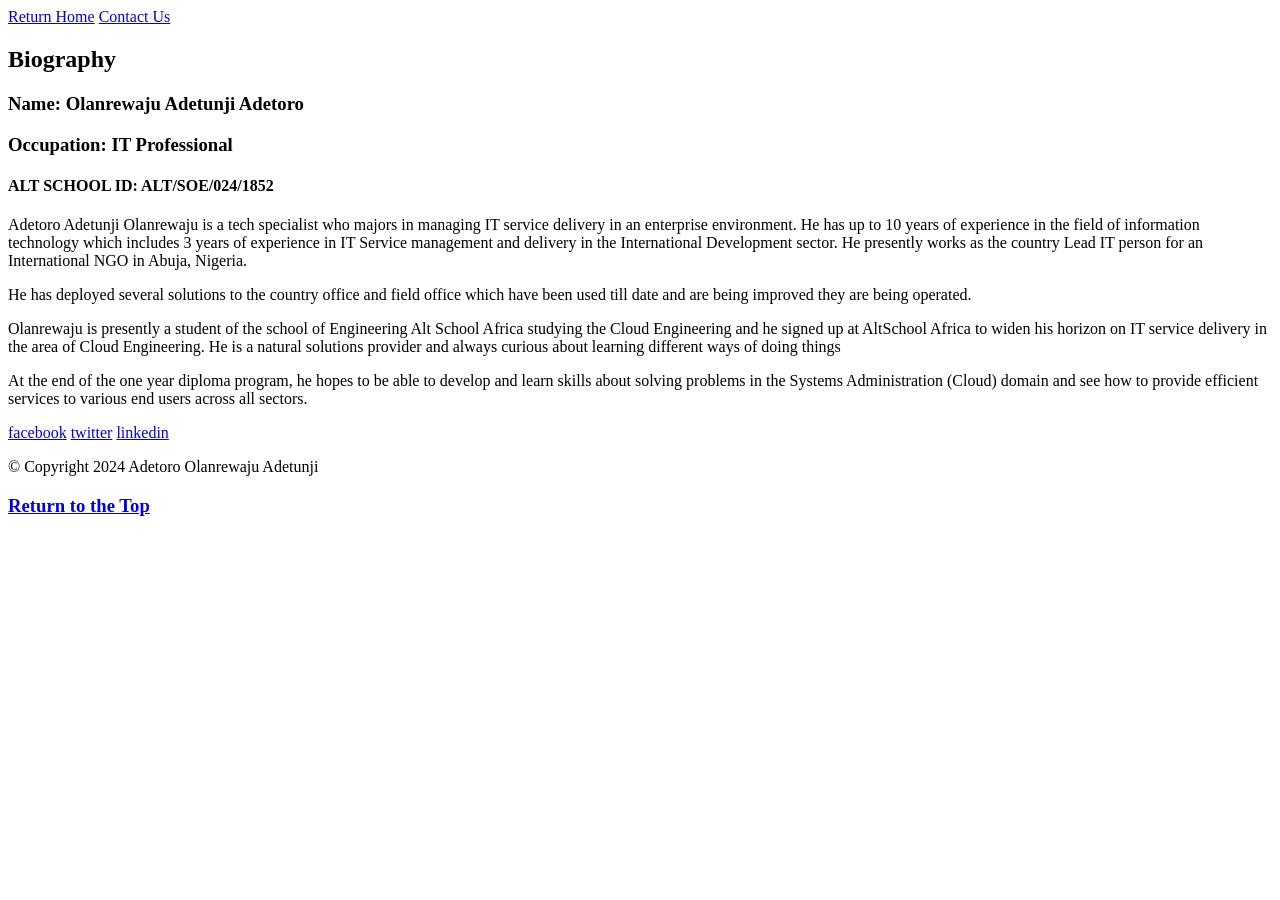
<file: ALT_ASSIGN/Ass1/index.html>
<!DOCTYPE html>
<html lang="en">
  <head>
    <meta charset="UTF-8" />
    <meta name="viewport" content="width=device-width, initial-scale=1.0" />
    <title>home</title>
    <!--<link rel="stylesheet" href="css/style.css" />-->
  </head>
  <body id="main_body">
    <header id="top_of_page">
      <div class="logo"></div>
      <div class="nav_pane">
        <nav>
          <a href="../index.html">Return Home</a>
          <a href="./contact_us/form.html">Contact Us</a>
        </nav>
      </div>
    </header>
    <main>
      <section id="main_info">
        <!--<button><a href="#bottom_of_page">Go to the End</a></button>-->
        <div>
          <h1>Biography</h1>
          <h3>Name: Olanrewaju Adetunji Adetoro</h3>
          <h3>Occupation: IT Professional</h3>
          <h4>ALT SCHOOL ID: ALT/SOE/024/1852</h4>
        </div>
      </section>

      <section id="introd">
        <p>
          Adetoro Adetunji Olanrewaju is a tech specialist who majors in
          managing IT service delivery in an enterprise environment. He has up
          to 10 years of experience in the field of information technology which
          includes 3 years of experience in IT Service management and delivery
          in the International Development sector. He presently works as the
          country Lead IT person for an International NGO in Abuja, Nigeria.
        </p>
        <p>
          He has deployed several solutions to the country office and field
          office which have been used till date and are being improved they are
          being operated.
        </p>

        <p>
          Olanrewaju is presently a student of the school of Engineering Alt
          School Africa studying the Cloud Engineering and he signed up at
          AltSchool Africa to widen his horizon on IT service delivery in the
          area of Cloud Engineering. He is a natural solutions provider and
          always curious about learning different ways of doing things
        </p>
        <p>
          At the end of the one year diploma program, he hopes to be able to
          develop and learn skills about solving problems in the Systems
          Administration (Cloud) domain and see how to provide efficient
          services to various end users across all sectors.
        </p>
      </section>

      <!--.-->
    </main>
    <footer>
      <div class="nav_foot">
        <nav>
          <a
            href="https://www.facebook.com/adetunjiolanrewaju.adetoro/"
            target="_blank"
            >facebook</a
          >
          <a href="https://x.com/Hardeytowrow" target="_blank">twitter</a>
          <a
            href="https://www.linkedin.com/in/adetoro-adetunji-olanrewaju-pmdpro-76105b34/"
            target="_blank"
            >linkedin</a
          >
        </nav>
      </div>
      <div class="bottom">
        <p>© Copyright 2024 Adetoro Olanrewaju Adetunji</p>
      </div>

      <!--Fragment Identifier to Return to the top of the page-->
      <div class="return_top">
        <h3>
          <a href="#top_of_page">Return to the Top</a>
        </h3>
      </div>
    </footer>
  </body>
</html>
</file>
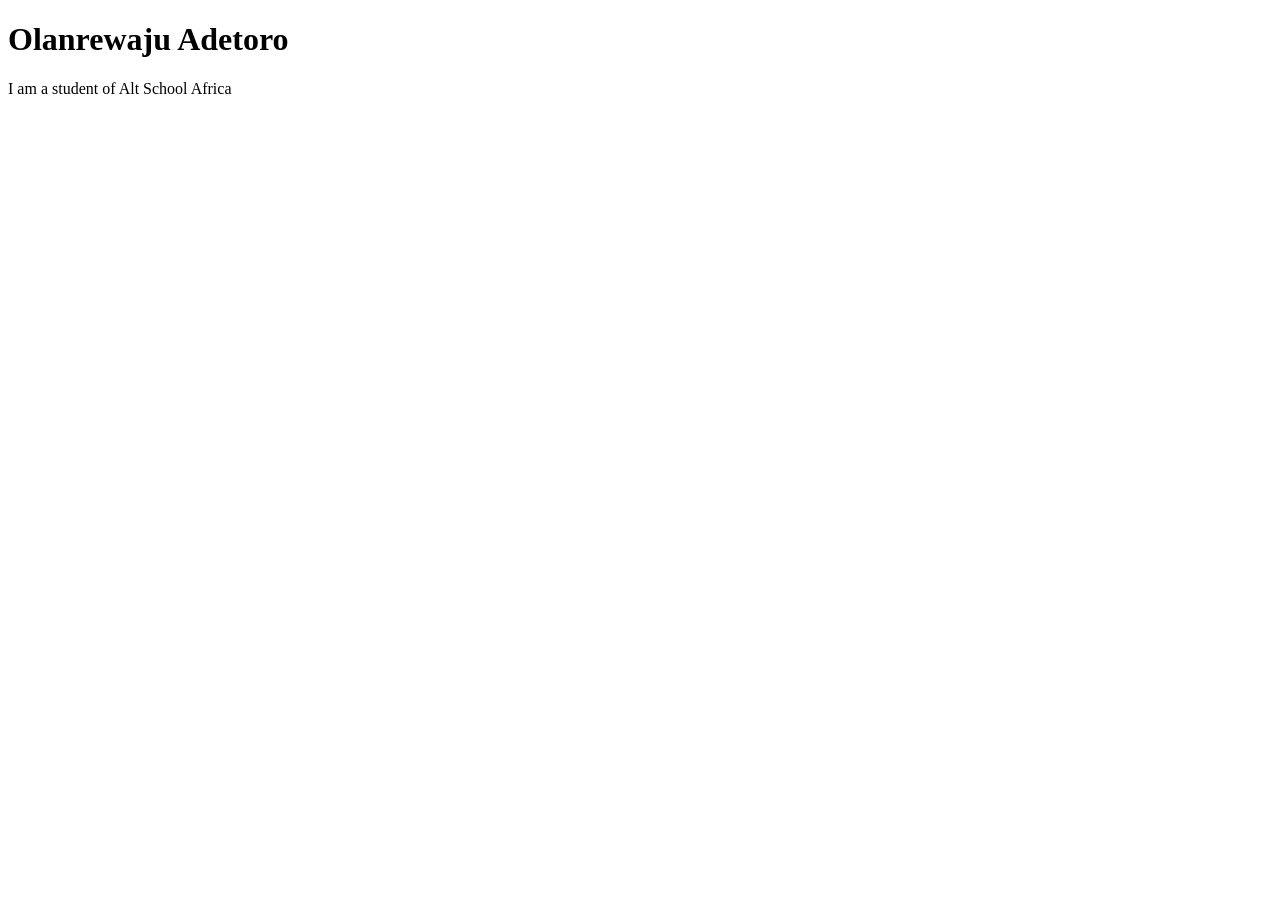
<file: olanrewaju.html>
<!DOCTYPE html>
<html lang="en">
<head>
    <meta charset="UTF-8">
    <meta name="viewport" content="width=device-width, initial-scale=1.0">
    <title>Olanrewaju</title>
</head>
<body>
    <h1>
        Olanrewaju Adetoro
    </h1>
    <p>
        I am a student of Alt School Africa
    </p>
</body>
</html>
</file>
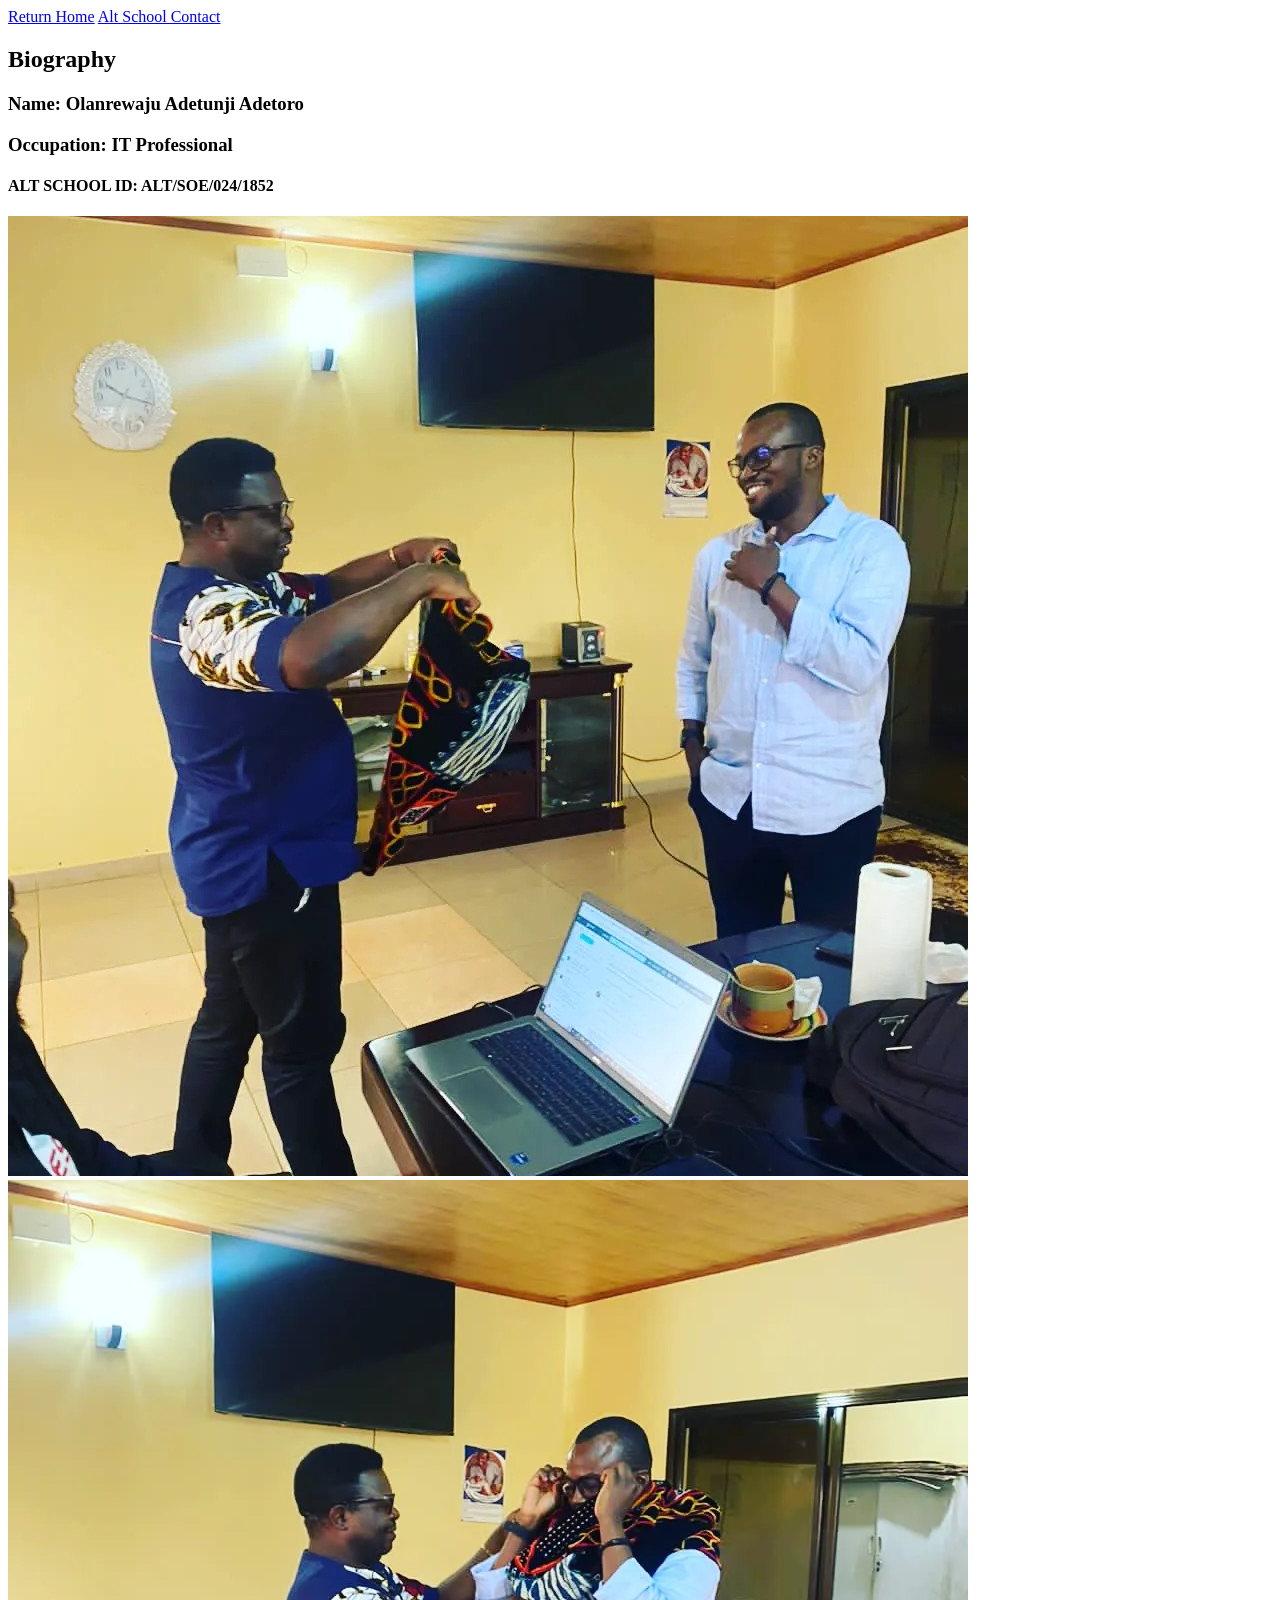
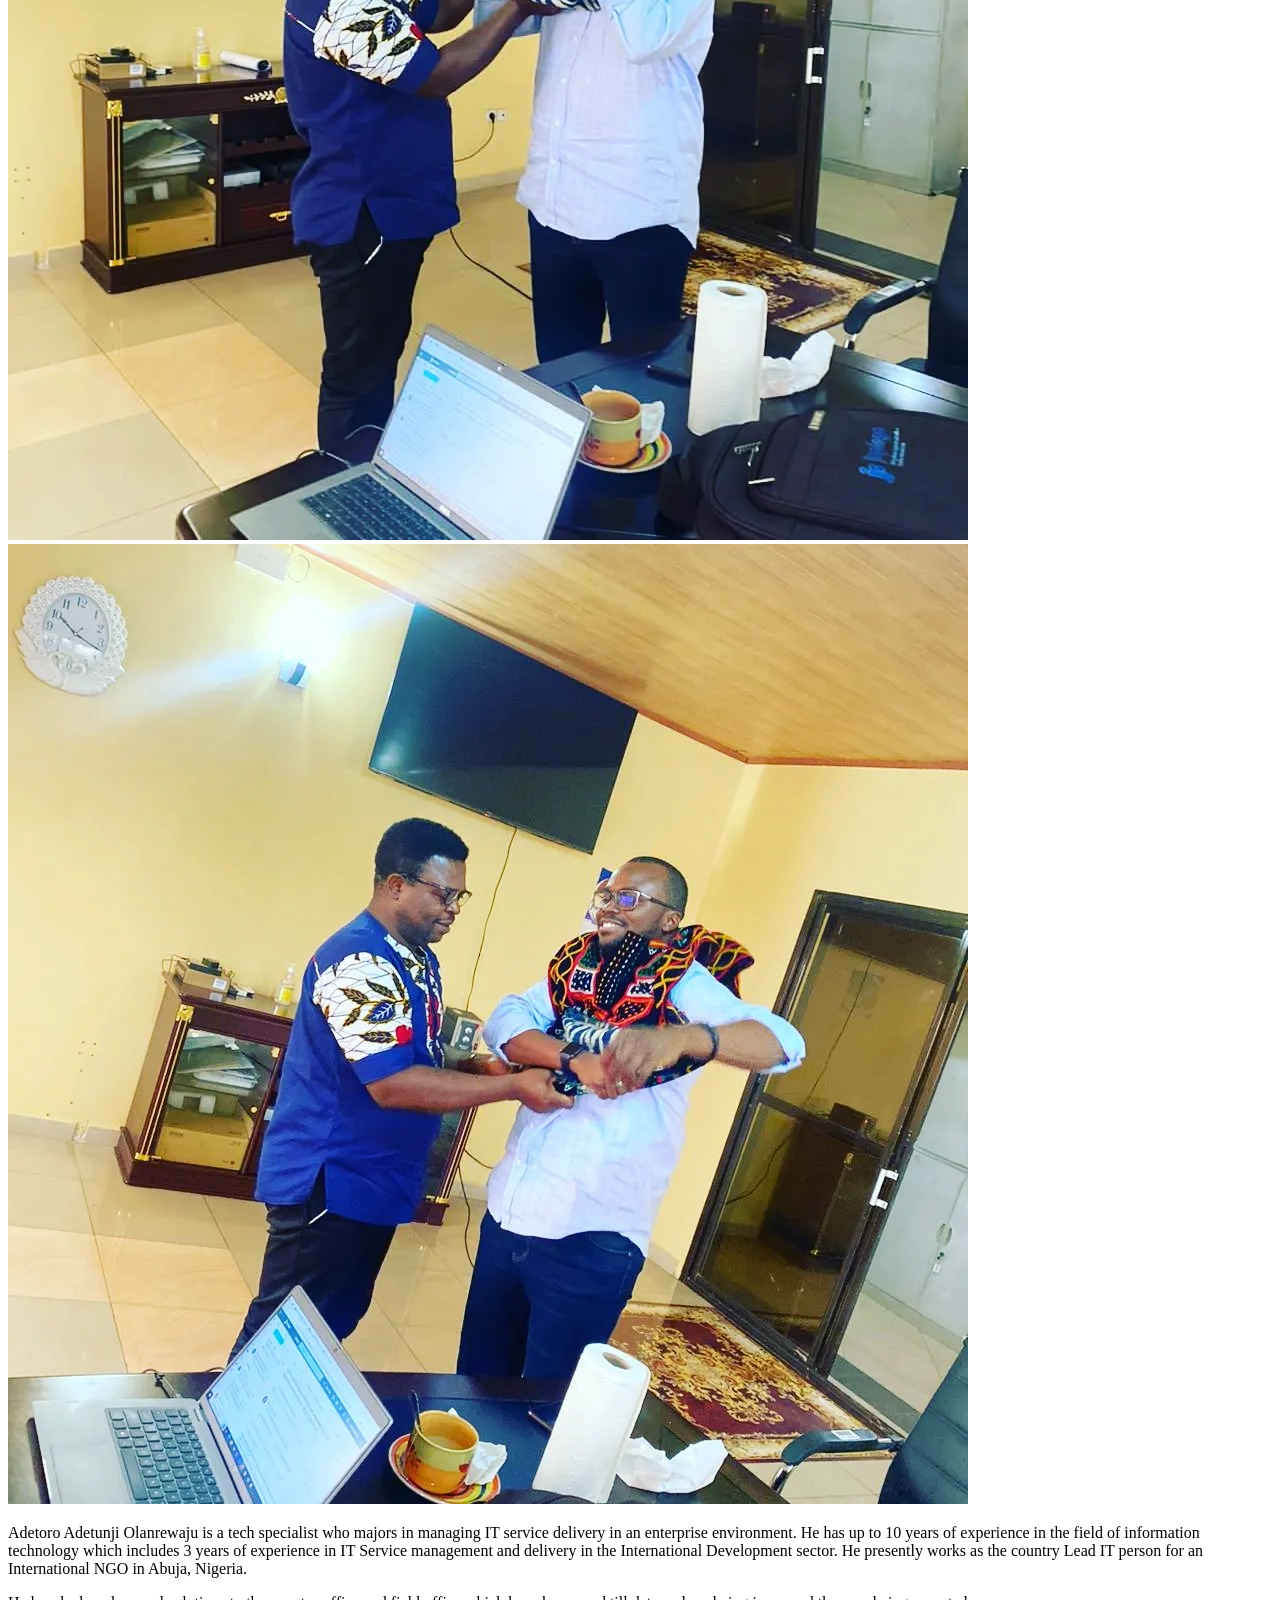
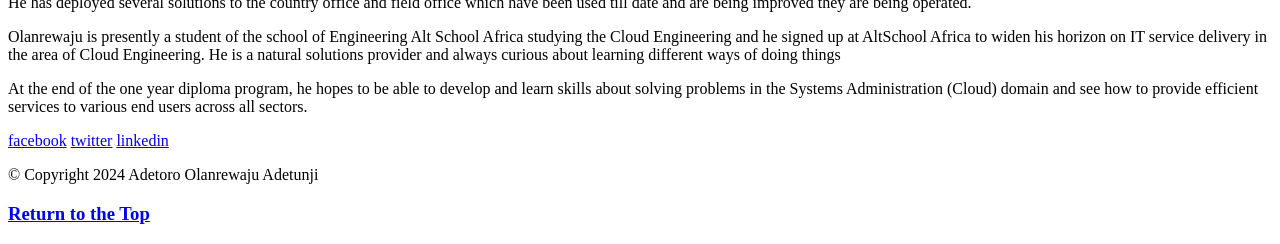
<file: ALT_ASSIGN/Ass2/media.html>
<!DOCTYPE html>
<html lang="en">
<head>
    <meta charset="UTF-8">
    <meta name="viewport" content="width=device-width, initial-scale=1.0">
    <title>Media_Message</title>
</head>
<body>
    <body id="main_body">
        <header id="top_of_page">
          <div class="logo"></div>
          <div class="nav_pane">
            <nav>
              <a href="/index.html">Return Home</a>
            
              <a href="./contact_us/form.html">Alt School Contact</a>
            </nav>
          </div>
        </header>
        <main>
          <section id="main_info">
            <!--<button><a href="#bottom_of_page">Go to the End</a></button>-->
            <div>
              <h1>Biography</h1>
              <h3>Name: Olanrewaju Adetunji Adetoro</h3>
              <h3>Occupation: IT Professional</h3>
              <h4>ALT SCHOOL ID: ALT/SOE/024/1852</h4>
            </div>
          </section>
          <section id="pics">
            <div>
              <img src="./assets/images/ade.jpg" />
            </div>
            <div>
              <img src="./assets/images/ade1.jpg" />
            </div>
            <div>
              <img src="./assets/images/ade2.jpg" />
            </div>
          </section>
    
          <section id="introd">
            <p>
              Adetoro Adetunji Olanrewaju is a tech specialist who majors in
              managing IT service delivery in an enterprise environment. He has up
              to 10 years of experience in the field of information technology which
              includes 3 years of experience in IT Service management and delivery
              in the International Development sector. He presently works as the
              country Lead IT person for an International NGO in Abuja, Nigeria.
            </p>
            <p>
              He has deployed several solutions to the country office and field
              office which have been used till date and are being improved they are
              being operated.
            </p>
    
            <p>
              Olanrewaju is presently a student of the school of Engineering Alt
              School Africa studying the Cloud Engineering and he signed up at
              AltSchool Africa to widen his horizon on IT service delivery in the
              area of Cloud Engineering. He is a natural solutions provider and
              always curious about learning different ways of doing things
            </p>
            <p>
              At the end of the one year diploma program, he hopes to be able to
              develop and learn skills about solving problems in the Systems
              Administration (Cloud) domain and see how to provide efficient
              services to various end users across all sectors.
            </p>
          </section>
    
          <!--.-->
        </main>
        <footer>
          <div class="nav_foot">
            <nav>
              <a
                href="https://www.facebook.com/adetunjiolanrewaju.adetoro/"
                target="_blank"
                >facebook</a
              >
              <a href="https://x.com/Hardeytowrow" target="_blank">twitter</a>
              <a
                href="https://www.linkedin.com/in/adetoro-adetunji-olanrewaju-pmdpro-76105b34/"
                target="_blank"
                >linkedin</a
              >
            </nav>
          </div>
          <div class="bottom">
            <p>© Copyright 2024 Adetoro Olanrewaju Adetunji</p>
          </div>
    
          <!--Fragment Identifier to Return to the top of the page-->
          <div class="return_top">
            <h3>
              <a href="#top_of_page">Return to the Top</a>
            </h3>
          </div>
        </footer>
      </body>
</body>
</html>
</file>
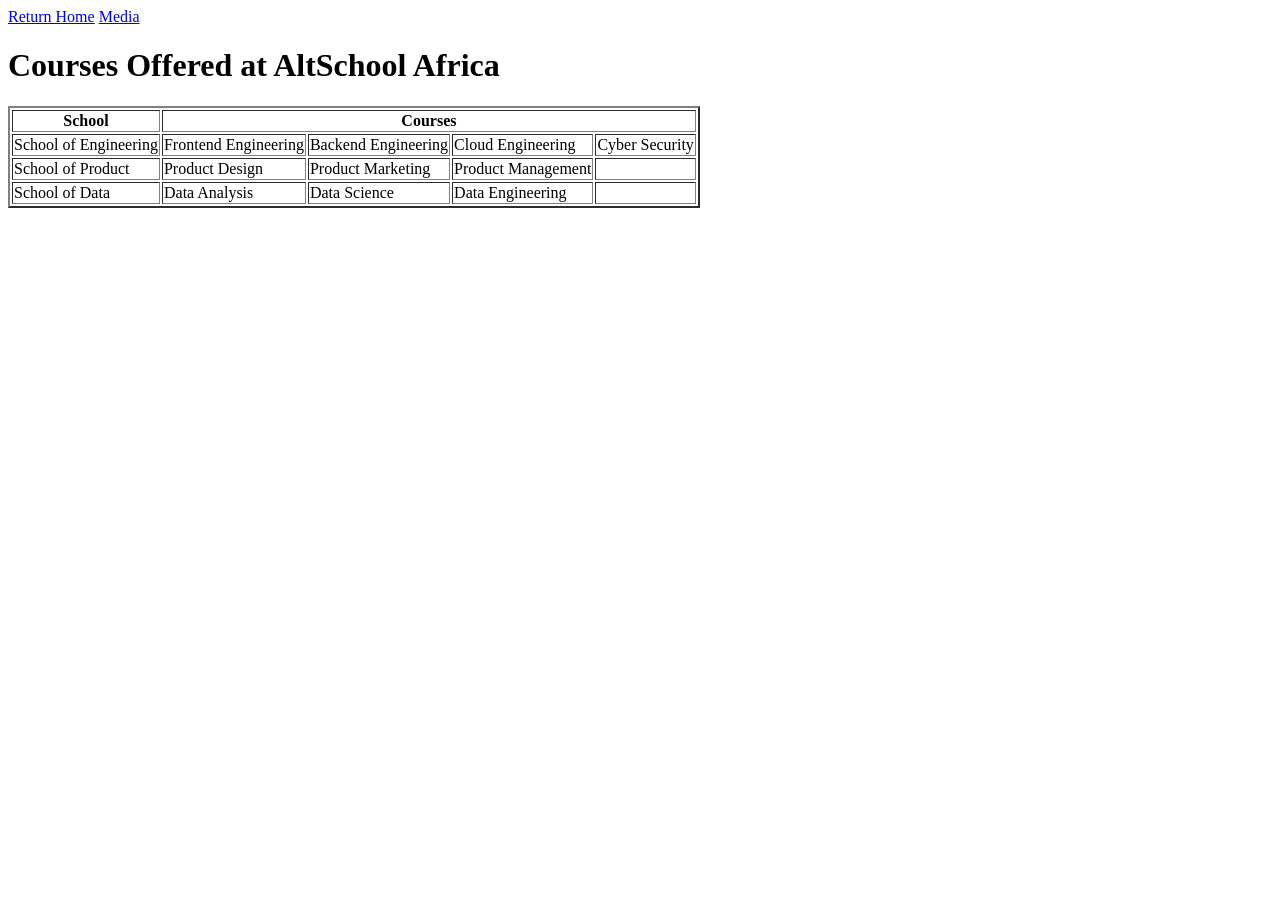
<file: ALT_ASSIGN/Ass2/table.html>
<!DOCTYPE html>
<html lang="en">
<head>
    <meta charset="UTF-8">
    <meta name="viewport" content="width=device-width, initial-scale=1.0">
    <title>Assignment2</title>
</head>
<body>
    <header id="top_of_page">
        <div class="logo"></div>
        <div class="nav_pane">
          <nav>
            <a href="../index.html">Return Home</a>
            <a href="/Ass2/media.html">Media</a>
          </nav>
        </div>
      </header>
      <main>
        <div class="courses">
            <header>
                <h1>Courses Offered at AltSchool Africa</h1>
              </header>
          
              <!--Table Element-->
              <table border="2">
                <thead>
                  <tr>
                    <th>School</th>
                    <th colspan="4">Courses</th>
                  </tr>
                </thead>
                <tbody>
                  <tr>
                    <td>School of Engineering</td>
                    <td>Frontend Engineering</td>
                    <td>Backend Engineering</td>
                    <td>Cloud Engineering</td>
                    <td>Cyber Security</td>
                  </tr>
          
                  <tr>
                    <td>School of Product</td>
                    <td>Product Design</td>
                    <td>Product Marketing</td>
                    <td>Product Management</td>
                    <td></td>
                  </tr>
                  <tr>
                    <td>School of Data</td>
                    <td>Data Analysis</td>
                    <td>Data Science</td>
                    <td>Data Engineering</td>
                    <td></td>
                  </tr>
                </tbody>
              </table>
        </div>
      </main>
</body>
</html>
</file>
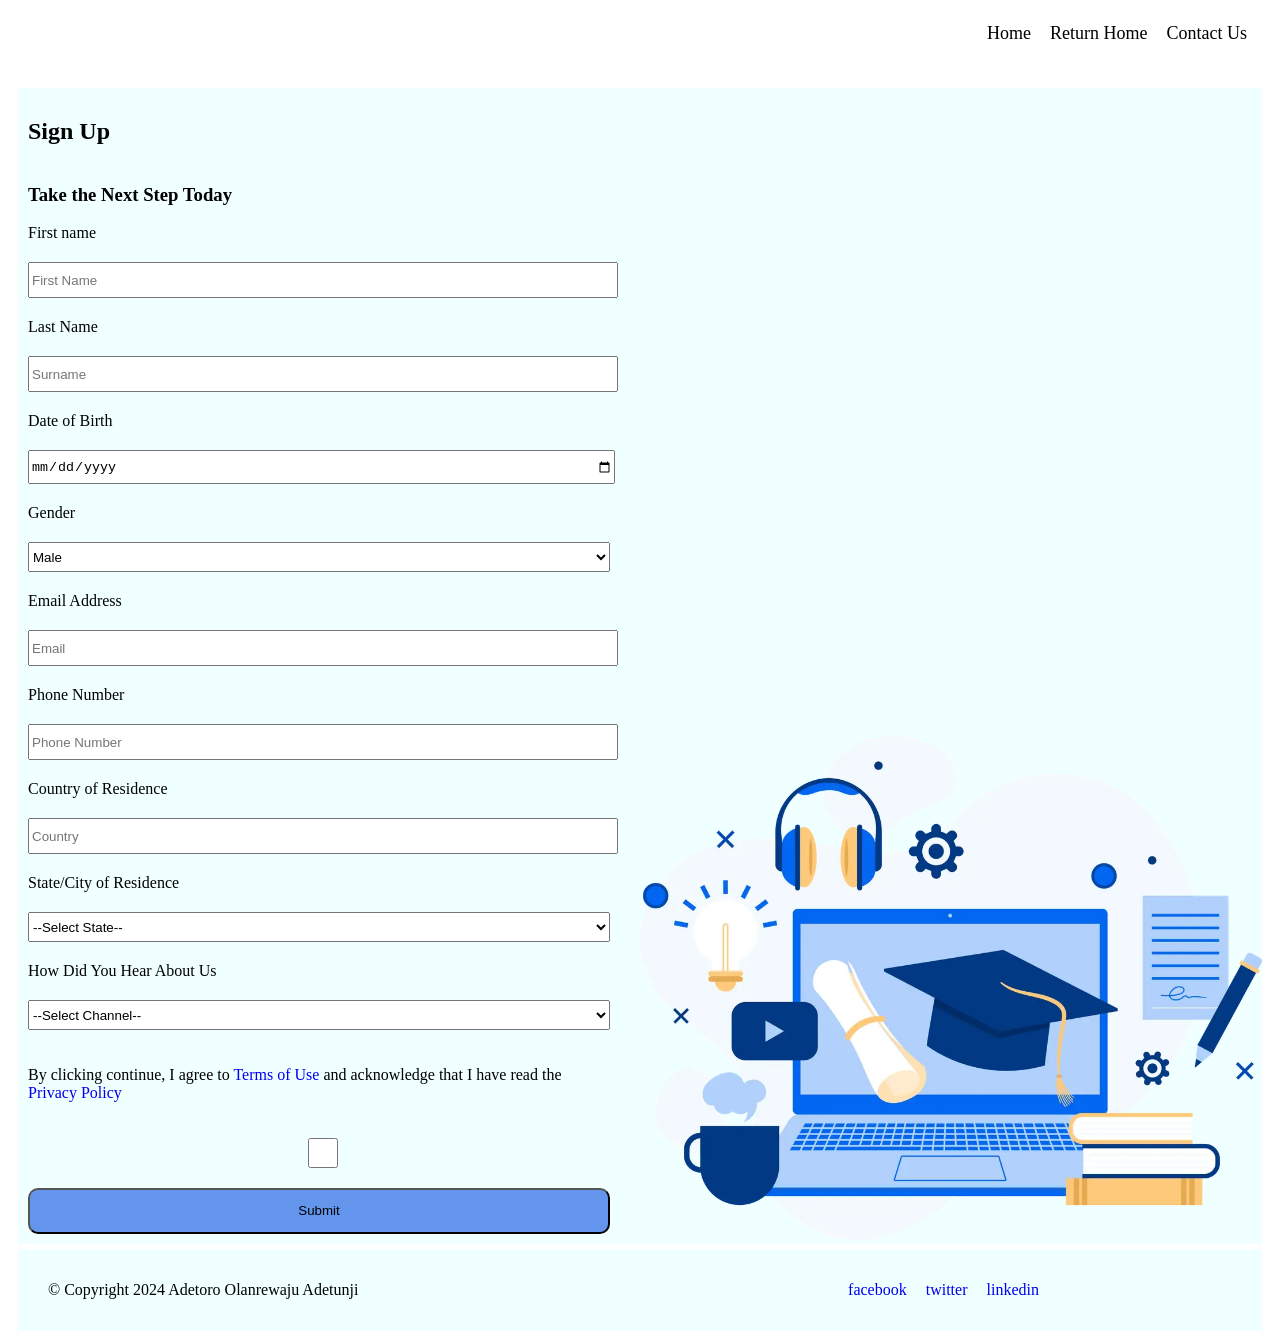
<file: ALT_ASSIGN/Ass1/contact_us/form.html>
<!DOCTYPE html>
<html lang="en">
  <head>
    <meta charset="UTF-8" />
    <meta name="viewport" content="width=device-width, initial-scale=1.0" />
    <title>home</title>
    <link rel="stylesheet" href="../contact_us/css/style.css" />
  </head>
  <body id="main_body">
    <header>
      <div class="logo"></div>
      <div class="nav_pane">
        <nav>
          <a href="../index.html">Home</a>
          <a href="/index.html">Return Home</a>
          <a href="./form.html">Contact Us</a>
        </nav>
      </div>
    </header>
    <main id="cont_act">
      <div class="info">
        <form>
          <h2>Sign Up</h2>
          <h3>Take the Next Step Today</h3>
          <label for="first_name">First name</label>
          <input type="text" placeholder="First Name" required />
          <label>Last Name</label>
          <input type="text" placeholder="Surname" required />
          <label>Date of Birth</label>
          <input type="date" placeholder="Select Date" required />
          <label>Gender</label>
          <select name="gender" id="gender">
            <option value="male">Male</option>
            <option value="female">Female</option>
          </select>
          <label>Email Address</label>
          <input type="email" placeholder="Email" required />
          <label>Phone Number</label>
          <input type="number" placeholder="Phone Number" required />
          <label>Country of Residence</label>
          <input type="text" placeholder="Country" required />
          <label>State/City of Residence</label>
          <select name="state" id="state" required>
            <option disabled selected>--Select State--</option>
            <option value="Abia">Abia</option>
            <option value="Adamawa">Adamawa</option>
            <option value="Akwa Ibom">Akwa Ibom</option>
            <option value="Anambra">Anambra</option>
            <option value="Bauchi">Bauchi</option>
            <option value="Bayelsa">Bayelsa</option>
            <option value="Benue">Benue</option>
            <option value="Borno">Borno</option>
            <option value="Cross River">Cross River</option>
            <option value="Delta">Delta</option>
            <option value="Ebonyi">Ebonyi</option>
            <option value="Edo">Edo</option>
            <option value="Ekiti">Ekiti</option>
            <option value="Enugu">Enugu</option>
            <option value="FCT">Federal Capital Territory</option>
            <option value="Gombe">Gombe</option>
            <option value="Imo">Imo</option>
            <option value="Jigawa">Jigawa</option>
            <option value="Kaduna">Kaduna</option>
            <option value="Kano">Kano</option>
            <option value="Katsina">Katsina</option>
            <option value="Kebbi">Kebbi</option>
            <option value="Kogi">Kogi</option>
            <option value="Kwara">Kwara</option>
            <option value="Lagos">Lagos</option>
            <option value="Nasarawa">Nasarawa</option>
            <option value="Niger">Niger</option>
            <option value="Ogun">Ogun</option>
            <option value="Ondo">Ondo</option>
            <option value="Osun">Osun</option>
            <option value="Oyo">Oyo</option>
            <option value="Plateau">Plateau</option>
            <option value="Rivers">Rivers</option>
            <option value="Sokoto">Sokoto</option>
            <option value="Taraba">Taraba</option>
            <option value="Yobe">Yobe</option>
            <option value="Zamfara">Zamfara</option>
          </select>
          <label>How Did You Hear About Us</label>
          <select name="channel" id="channel">
            <option disabled selected>--Select Channel--</option>
            <option value="facebook">facebook</option>
            <option value="twitter">twitter</option>
            <option value="linkedin">linkedin</option>
            <option value="snap">snapchat</option>
            <option value="others">others</option>
          </select>
          <p>
            By clicking continue, I agree to
            <span
              ><a
                class="span"
                href="https://altschoolafrica.com/terms-and-conditions"
                target="_blank"
                >Terms of Use</a
              ></span
            >
            and acknowledge that I have read the
            <span
              ><a
                class="span"
                href="https://altschoolafrica.com/privacy-policy"
                target="_blank"
                >Privacy Policy</a
              ></span
            >
          </p>
        <input type="checkbox" id="agree" name="agree" value="agree" required>
         <button>Submit</button>
        </form>
      </div>
      <div class="left_align">
        <img
          src="../assets/images/academic_zzg4hi.webp"
          alt="Alt_school_contact"
        />
      </div>
    </main>
    <footer>
      <div id="foot">
        <p>© Copyright 2024 Adetoro Olanrewaju Adetunji</p>
      </div>
      <div class="nav_foot">
        <nav>
          <a
            href="https://www.facebook.com/adetunjiolanrewaju.adetoro/"
            target="_blank"
            >facebook</a
          >
          <a href="https://x.com/Hardeytowrow" target="_blank">twitter</a>
          <a
            href="https://www.linkedin.com/in/adetoro-adetunji-olanrewaju-pmdpro-76105b34/"
            target="_blank"
            >linkedin</a
          >
        </nav>
      </div>
    </footer>
  </body>
</html>
</file>
<file: ALT_ASSIGN/Ass1/css/style.css>
button {
  a:hover {
    background-color: rgb(7, 227, 14);
    text-decoration: none;
  }
  float: right;
  text-decoration: none;
  font-size: 15px;
  background-color: red;
  color: white;
  height: 40px;
  border-radius: 10px;
  border-top: 10px;
  padding-top: 0%;
}
.nav_pane {
  float: right;
  margin-right: 10px;
  margin-left: 10px;
  margin-top: 15px;
  a:hover {
    background-color:antiquewhite;
    border-radius: 10px;
    font-size: 20px;
    height: 500px;
    border-top: 70px;
    border-bottom: 70px;
    text-decoration: none;
    padding-left: 5px;
    padding-right: 5px;
    padding-top: 10px;
    padding-bottom: 10px;
  }
  a {
    text-decoration: none;
    color: black;
    background-color: white;
    font-size: 18px;
  }
}
.nav_foot {
  a:hover {
    background-color:antiquewhite;
    font-size: 20px;
    height: 200px;
    border-top: 70px;
    border-bottom: 70px;
    text-decoration: none;
    padding-left: 5px;
    padding-right: 5px;
    padding-top: 10px;
    padding-bottom: 10px;
    border-radius: 10px;
  }
  margin: auto;
  width: 50%;
  float: left;
  text-decoration: none;
  padding-left: 5px;
  padding-right: 10px;
}
.bottom {
  margin: auto;
  width: 90%;
}
header{
  margin-bottom: 10px;
  height: 70px;
}
footer {
  display: grid;
  grid-template-columns: 1fr 1fr 1fr;
  background-color: azure;
  line-height: 50px;
  margin-left: 5px;
  margin-right: 5px;
  margin-top: 5px;
  margin-bottom: 5px;
}
#pics {
  display: flex;
  flex-wrap: nowrap;
  justify-content:space-around;
  margin-top: 5px;
  margin-right: 10px;
  margin-left: 10px;
  background-color: beige;
}
#pics, div{
  margin-right: 0%;
  padding: 5px;
}
#introd {
  background-color:aliceblue;
  /*border-radius: 30px;*/
  margin-top: 10px;
  margin-left: 10px;
  padding-left: 5px;
  padding-top: 5px;
  padding-bottom: 5px;
  padding-right: 5px;
  font-family:'Gill Sans', 'Gill Sans MT', Calibri, 'Trebuchet MS', sans-serif;
  font-size: 18px;
}
p{
  font-family: 'Gill Sans', 'Gill Sans MT', Calibri, 'Trebuchet MS', sans-serif;
  font-size: 18px;
}

img {
  width: 450px;
  height: 450px;
  margin-left: 15px;
  margin-right: 5px;
}
.return_top {
  a:hover {
    background-color:antiquewhite;
    text-decoration: none;
    border-radius: 10px;
    height: 200px;
    border-top: 70px;
    border-bottom: 70px;
    padding-left: 5px;
    padding-right: 5px;
    padding-top: 10px;
    padding-bottom: 10px;
  }
}
#main_info{
  background-color:aliceblue;
  font-family: 'Gill Sans', 'Gill Sans MT', Calibri, 'Trebuchet MS', sans-serif;
  margin-top: 10px;
  margin-bottom: 10px;
  margin-left: 10px;
}
a{
  text-decoration: none;
  font-family: 'Gill Sans', 'Gill Sans MT', Calibri, 'Trebuchet MS', sans-serif;
  margin-right: 15px;
}
@media (max-width: 768px) {
  body{
    
  }
}
</file>
<file: ALT_ASSIGN/Ass1/contact_us/css/style.css>
.nav_pane{
  float: right;
  margin-top: 15px;
  a:hover{
    background-color:antiquewhite;
    font-size: 20px;
    height: 500px;
    border-top: 70px;
    border-bottom: 70px;
    text-decoration: none;
    padding-left: 5px;
    padding-right: 5px;
    padding-top: 10px;
    padding-bottom: 10px;
    border-radius: 10px;
    margin-top: 10px;
  }
  a{
    text-decoration: none;
    color: black;
    background-color: white;
    font-size: 18px;
  }
}
#cont_act{
  display: grid;
  grid-template-columns: 1fr 1fr;
  background-color:azure;
  margin-left: 10px;
  margin-right: 10px;
  
}

header{
  margin-bottom: 10px;
  height: 50px;
}
img{
  max-width: 100%;
  height: auto;
}

input{
  width: 100%;
  margin-top: 20px;
  margin-bottom: 20px;
  justify-content: right;
  height: 30px;
}
select{
  margin-top: 20px;
  margin-bottom: 20px;
  justify-content: right;
  height: 30px;
}
form{
  display: grid;
  margin: 10px;
  border: 20px;
  margin-right: 30px;
}

.left_align{
  align-self: flex-end;
}
footer{
  line-height: 80px;
  background-color:azure;
  justify-content: center;
  margin-left: 10px;
  margin-right: 10px;
}
button{
  line-height: 40px;
  background-color:cornflowerblue;
  border-radius: 10px;
}

a{
  text-decoration: none;
  margin-right: 15px;
}
.span{
  margin: 0px;
}
header{
  margin-bottom: 10px;
  height: 70px;
  margin-right: 10px;
  margin-left: 10px;
}
footer{
  display: grid;
  grid-template-columns: 1fr 1fr;
  line-height: 50px;
  margin-top: 5px;
  margin-bottom: 5px;
}
.nav_foot{
  margin: auto;
  a:hover{
    background-color:antiquewhite;
    font-size: 20px;
    height: 500px;
    border-top: 70px;
    border-bottom: 70px;
    text-decoration: none;
    padding-left: 5px;
    padding-right: 5px;
    padding-top: 10px;
    padding-bottom: 10px;
    border-radius: 10px;
    margin-top: 10px;
  }
}
#foot{
  margin-left: 30px;
}
@media (max-width: 768px) {
  body{
    
  }
}
button{
  a:hover:{
    background-color: azure;
  }
}
</file>
